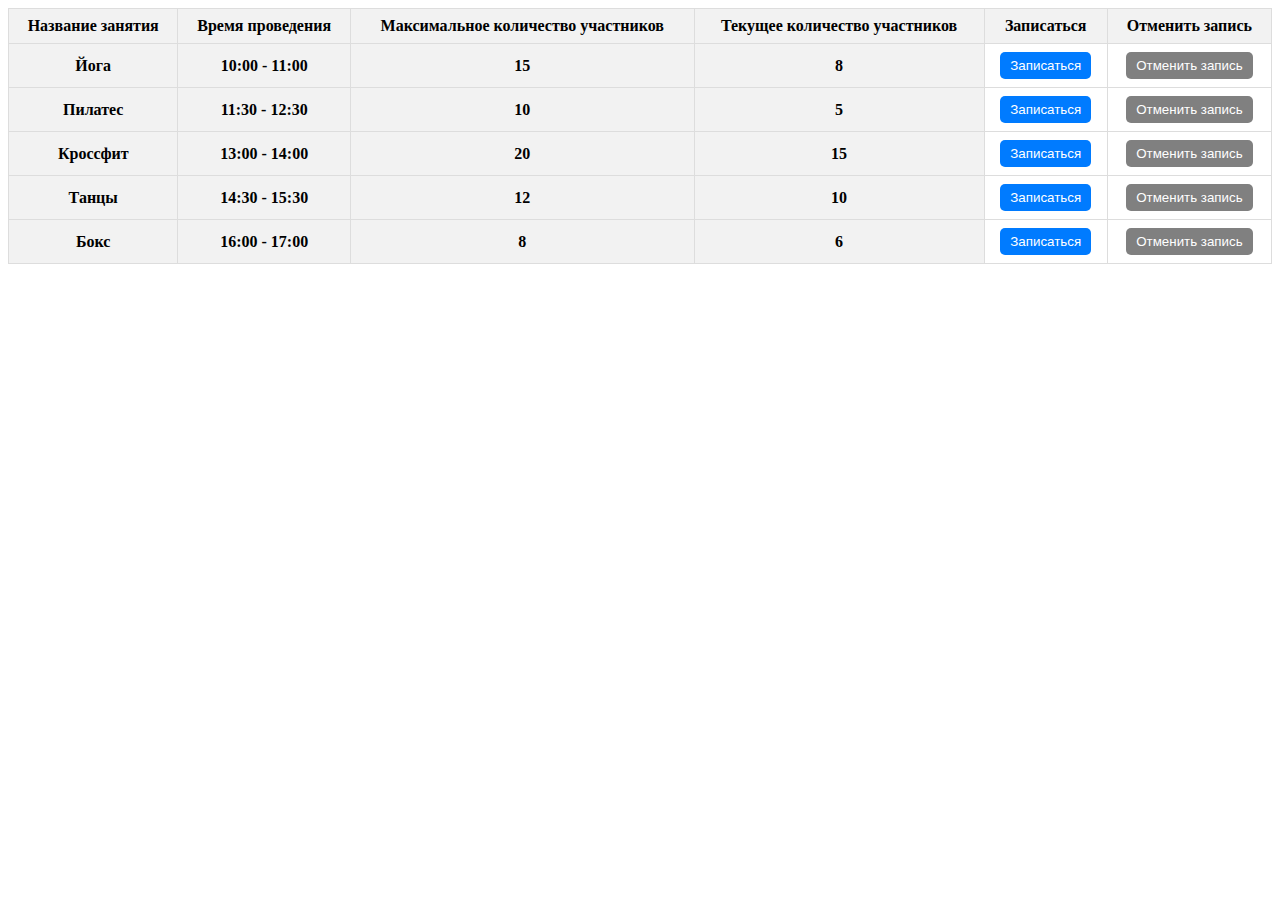
<file: HW1/index.html>
<!DOCTYPE html>
<html lang="en">
  <head>
    <meta charset="UTF-8" />
    <meta name="viewport" content="width=device-width, initial-scale=1.0" />
    <title>Document</title>
    <link rel="stylesheet" href="style.css" />
    <script type="module" src="script.js" defer></script>
  </head>
  <body>
    <table class="table-container">
      <thead>
        <tr>
          <th>Название занятия</th>
          <th>Время проведения</th>
          <th>Максимальное количество участников</th>
          <th>Текущее количество участников</th>
          <th>Записаться</th>
          <th>Отменить запись</th>
        </tr>
      </thead>
      <tbody class="table-body"></tbody>
    </table>
  </body>
</html>
</file>
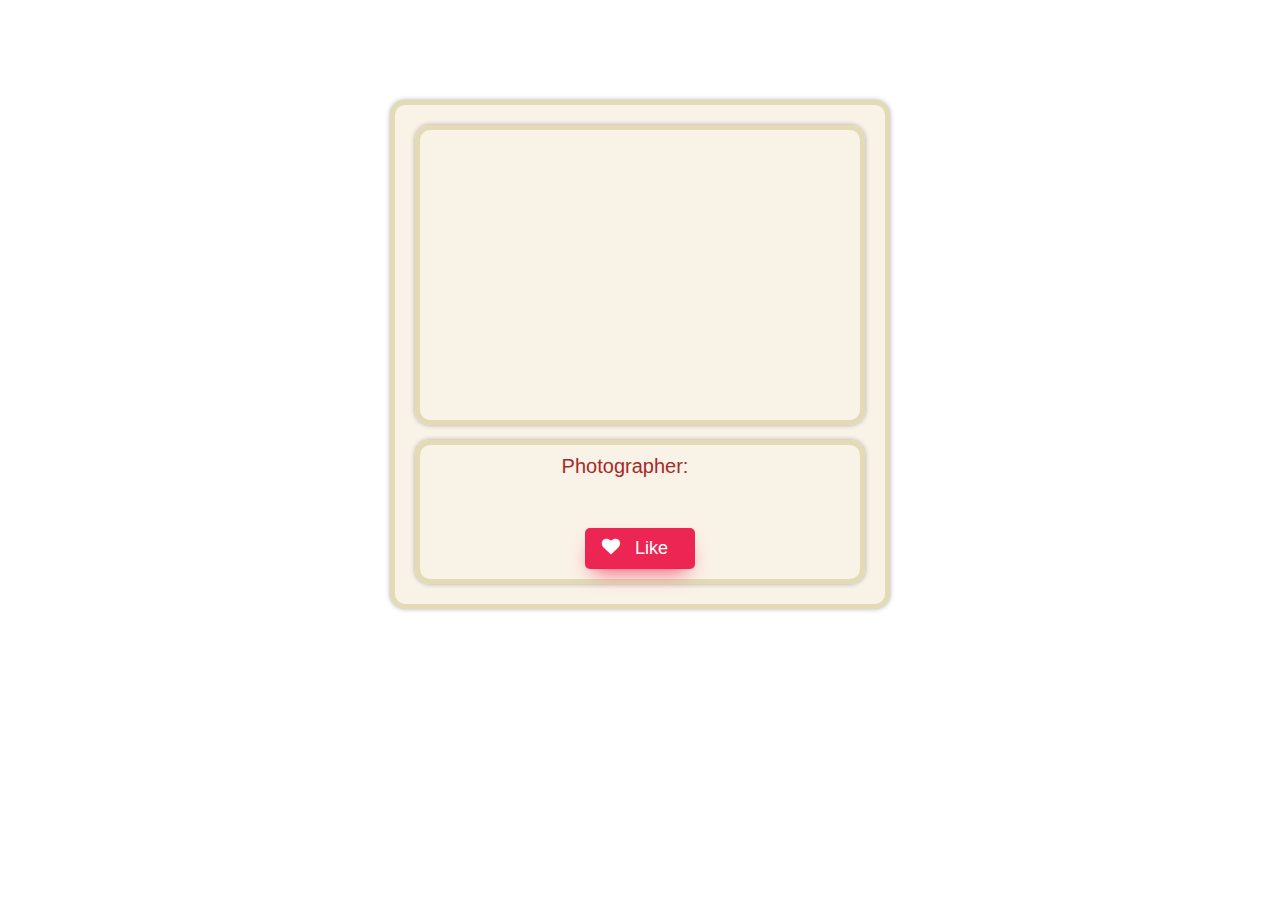
<file: HW3/index.html>
<!DOCTYPE html>
<html lang="en">
  <head>
    <meta charset="UTF-8" />
    <meta name="viewport" content="width=device-width, initial-scale=1.0" />
    <title>Document</title>
    <link rel="stylesheet" href="style.css" />
    <link
      rel="stylesheet"
      href="https://cdnjs.cloudflare.com/ajax/libs/font-awesome/4.7.0/css/font-awesome.min.css"
    />
    <script src="script.js" defer></script>
  </head>
  <body>
    <div class="wrapper center">
      <div class="image_box"></div>
      <div class="image_desc">
        <div class="image_photographer-box">
          <p class="image_photographer">Photographer:</p>
          <p class="image_photographer-name"></p>
        </div>

        <p class="image-like"></p>
        <div class="like-content">
          <button class="btn-secondary like-review">
            <i class="fa fa-heart" aria-hidden="true"></i> Like
            <span class="image_likes-counter"></span>
          </button>
        </div>
      </div>
    </div>
  </body>
</html>
</file>
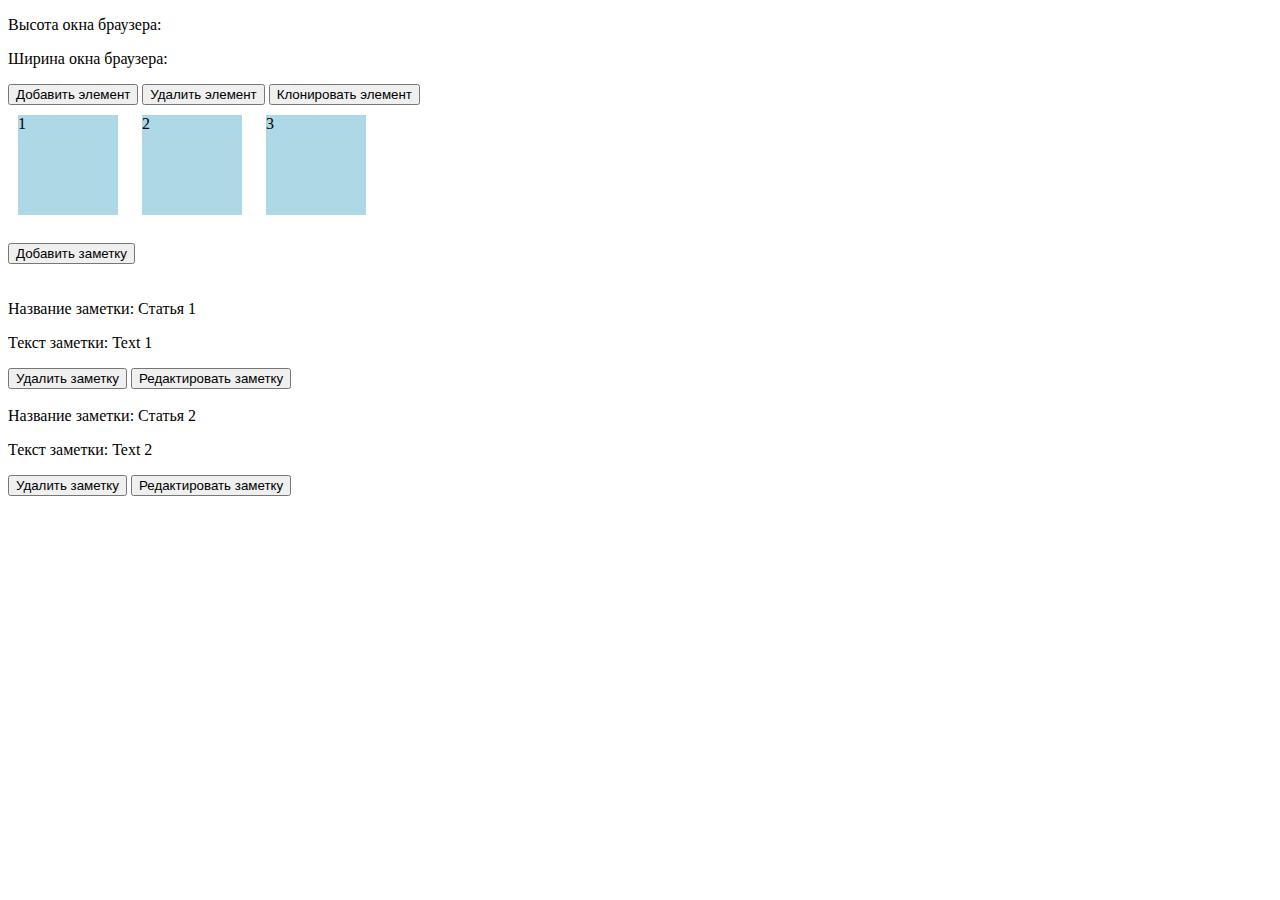
<file: Seminar1/index.html>
<!DOCTYPE html>
<html lang="en">
  <head>
    <meta charset="UTF-8" />
    <meta name="viewport" content="width=device-width, initial-scale=1.0" />
    <title>Document</title>
    <!-- <script src="task1.js" defer></script>
    <script src="task2.js" defer></script> -->
    <script src="task3.js" defer></script>
    <style>
      .box {
        width: 100px;
        height: 100px;
        background-color: lightblue;
        margin: 10px;
        display: inline-block;
      }
    </style>
  </head>
  <body>
    <p>Высота окна браузера:</p>
    <div class="height"></div>
    <p>Ширина окна браузера:</p>
    <div class="width"></div>

    <button id="addButton">Добавить элемент</button>
    <button id="removeButton">Удалить элемент</button>
    <button id="cloneButton">Клонировать элемент</button>
    <div id="container">
      <div class="box">1</div>
      <div class="box">2</div>
      <div class="box">3</div>
    </div>

    <div>
      <br /><button class="add">Добавить заметку</button> <br /><br />
      <div class="conteiner"></div>
    </div>
  </body>
</html>
</file>
<file: HW1/style.css>
table {
  width: 100%;
  border-collapse: collapse;
}

th,
td {
  padding: 8px;
  text-align: center;
  vertical-align: middle;
  border: 1px solid #ddd;
}

th {
  background-color: #f2f2f2;
}

button {
  padding: 6px 10px;
  border-radius: 5px;
  background-color: #007bff;
  color: white;
  border: none;
  cursor: pointer;
}

button:hover {
  background-color: #00b7ff;
}
button:disabled {
  background-color: gray;
  color: white;
  cursor: not-allowed;
}
</file>
<file: HW3/style.css>
* {
  margin: 0;
  padding: 0;
  box-sizing: border-box;
}

body {
  font-family: "Sofia", sans-serif;
  font-weight: 500;
  font-size: 20px;
  color: brown;
}

.wrapper {
  display: flex;
  flex-direction: column;
  justify-content: center;
  gap: 15px;
  position: relative;
  border: 5px solid rgb(226, 219, 181);
  border-radius: 15px;
  max-width: 500px;
  min-height: 400px;
  padding: 20px;
  background-color: rgb(249, 242, 231);
  margin: 0 auto;
  margin-top: 100px;
  box-shadow: 0px 0px 5px rgba(0, 0, 0, 0.3);
}

.image_box {
  position: relative;
  overflow: hidden;
  width: 100%;
  height: 300px;
  border-radius: 15px;
  border: 5px solid rgb(226, 219, 181);
  box-shadow: 0px 0px 5px rgba(0, 0, 0, 0.3);
}

.image {
  width: 100%;
  height: auto;
  position: absolute;
  left: 50%;
  top: 50%;
  transform: translate(-50%, -50%);
  object-fit: cover;
}

.image_photographer-box {
  display: flex;
  flex-direction: row;
  gap: 30px;
}

.image_desc {
  display: flex;
  flex-direction: column;
  justify-content: center;
  align-items: center;
  gap: 15px;
  border-radius: 15px;
  border: 5px solid rgb(226, 219, 181);
  box-shadow: 0px 0px 5px rgba(0, 0, 0, 0.3);
  min-width: 220px;
  min-height: 110px;
  padding: 10px;
}

.image-like {
    font-size: 15px;
    color: #ed2553;
    height: 20px;
    text-align: center;
}

.like-content {
  display: flex;
  flex-direction: row;
  font-size: 18px;
  text-align: center;
}

.like-content .btn-secondary {
  display: flex;
  flex-direction: row;
  margin: auto 0px;
  gap: 10px;
  text-align: center;
  background: #ed2553;
  border-radius: 5px;
  box-shadow: 0 10px 20px -8px rgb(240, 75, 113);
  padding: 10px 17px;
  font-size: 18px;
  cursor: pointer;
  border: none;
  outline: none;
  color: #ffffff;
  text-decoration: none;
  -webkit-transition: 0.3s ease;
  transition: 0.3s ease;
}



.like-content .btn-secondary .fa {
  margin-right: 5px;
}
</file>
